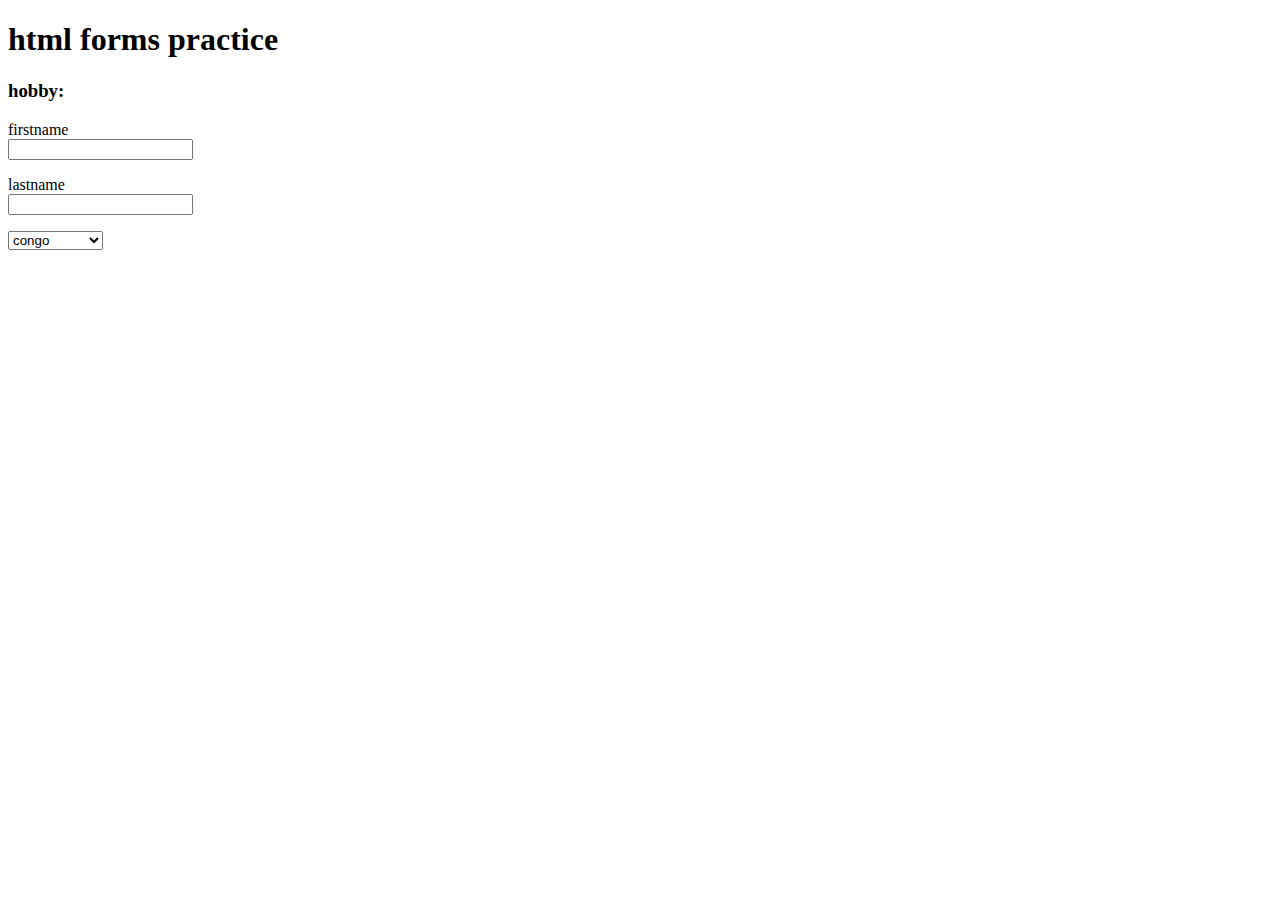
<file: index.html>
<!DOCTYPE html>
<html lang="en">
<head>
    <title>hello world</title>
    <meta charset="UTF-8">
    <meta http-equiv="X-UA-Compatible" content="IE=edge">
    <meta name="viewport" content="width=device-width, initial-scale=1.0">
    <title>Document</title>
</head>
<body>
    <h1>html forms practice</h1>
    <form action="">
        <p> <h3>hobby:</h3> </p>
        <label for="firstname">firstname</label> 
        <br><input type="text" id="firstname" name="firtname"> </br>
           <p> <label for="lastname">lastname</label> 
                <br><input type="text" id="lastname" name="lastname"> </br>
                    <p><select name="dropdown"> 
                        <option value="country"  selected>kenya</option>
                        <option value="country" selected>south sudan</option>
                        <option value="country" selected>ethiopia</option>
                        <option value="country" selected>uganda</option>
                        <option value="country" selected>congo</option>
                        </select>



    </form>
</body>
</html>
</file>
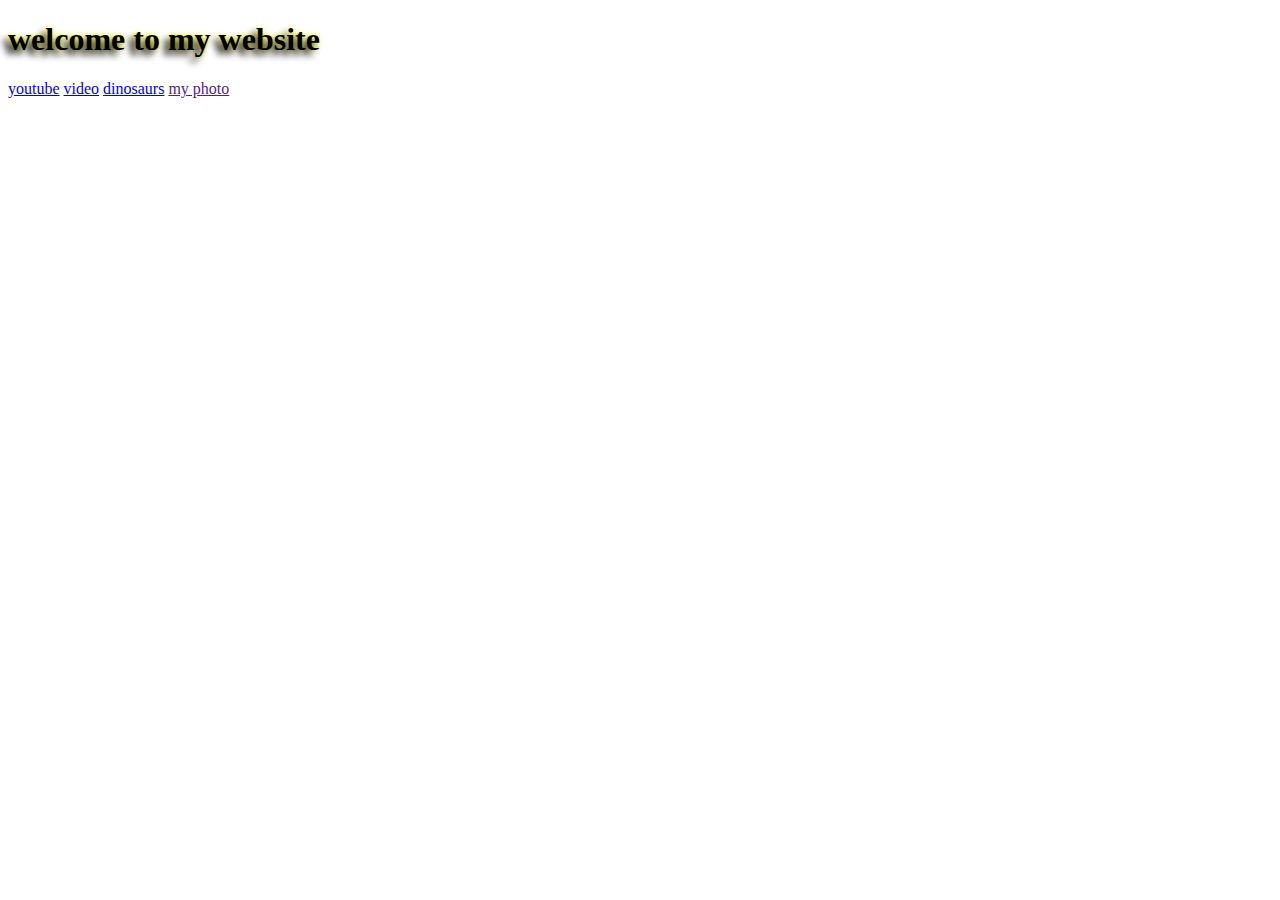
<file: .vscode/buom.html>
<!DOCTYPE html>
<html lang="en">
<head>
    <meta charset="UTF-8">
    <meta http-equiv="X-UA-Compatible" content="IE=edge">
    <meta name="viewport" content="width=device-width, initial-scale=1.0">
    <title>this is buom's website</title>
    <link rel="stylesheet" href="patai.css">
</head>
<body>
    <h1>welcome to my website</h1>
    <div id="githubavater">
        <a href="https://www.youtube.com/">youtube</a>
        <a href="https://www.youtube.com/results?search_query=dinosaur+video" autoplay>video</a>
        <a href="https://www.google.com/search?sxsrf=APwXEdf8AmLoPwrR6OAMuxdKcxI4gEUZ8w:1681284795870&q=images+of+dinosaurs&tbm=isch&source=univ&fir=Q1t6e2l9FalE9M%252CVZ26Chro6EocNM%252C_%253BZ49u58TSgk9O9M%252CAihDtCBl4jaCzM%252C_%253BcdXEJmaZwOsSgM%252C2-DK5jExA8wi-M%252C_%253BtDlXhNA1KQcbjM%252CI2fyRDCaQxqjoM%252C_%253BogeWKhJJtk-RKM%252CQ7s8H9P_GyS2fM%252C_%253B0kHBbhvLUQlY7M%252C2-DK5jExA8wi-M%252C_%253Br-xo1j4BPGfEXM%252C7Z2eUmxgHmsAxM%252C_%253BJV5d3kzY4FDVCM%252CI2fyRDCaQxqjoM%252C_%253BgBgMzU_a7SMvLM%252C9iELDdErtqSboM%252C_%253BGdZpFsR_D1y64M%252CFjhDiV3fiYSA6M%252C_%253Bgq_UhQtqv1jjGM%252CEjvJt2wtARO3sM%252C_%253Bcez8B2xSXia-nM%252Ch5YgdNvxYtgfyM%252C_%253BVPhG8yWmr7uZFM%252CO54UirCLvoogFM%252C_%253B9rbRuoWTjwwskM%252CIOP6dpt9ioHKaM%252C_&usg=AI4_-kRABH5c1Z_8_qguUo4goVKH4Whm3A&sa=X&ved=2ahUKEwiTipj46aP-AhXAV6QEHfjsDawQ7Al6BAgUEEM&biw=1536&bih=754&dpr=1.25">dinosaurs</a>
        <a href="">my photo</a>
    


    </div>
</body>
</html>
</file>
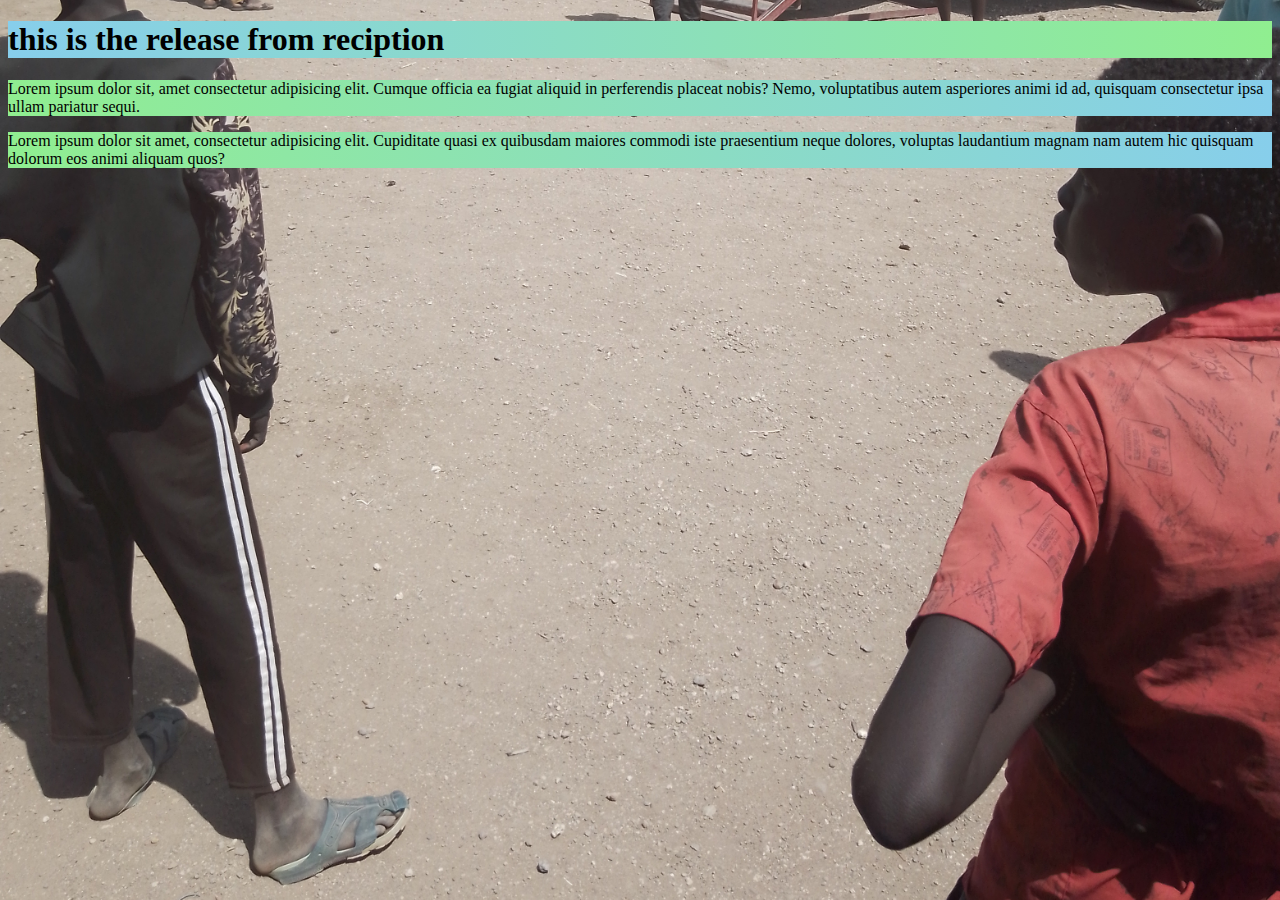
<file: .vscode/KB.HTML>
<!DOCTYPE html>
<html lang="en">
<head>
    <meta charset="UTF-8">
    <meta http-equiv="X-UA-Compatible" content="IE=edge">
    <meta name="viewport" content="width=device-width, initial-scale=1.0">
    <title>this  my first website</title>
    <link rel="stylesheet" href="BP.CSS">
</head>
<body>
    <h1>this is the release from reciption</h1>
    <p>Lorem ipsum dolor sit, amet consectetur adipisicing elit. Cumque officia ea fugiat aliquid in perferendis placeat nobis? Nemo, voluptatibus autem asperiores animi id ad, quisquam consectetur ipsa ullam pariatur sequi.</p>
    <p>Lorem ipsum dolor sit amet, consectetur adipisicing elit. Cupiditate quasi ex quibusdam maiores commodi iste praesentium neque dolores, voluptas laudantium magnam nam autem hic quisquam dolorum eos animi aliquam quos?</p>

</body>
</html>
</file>
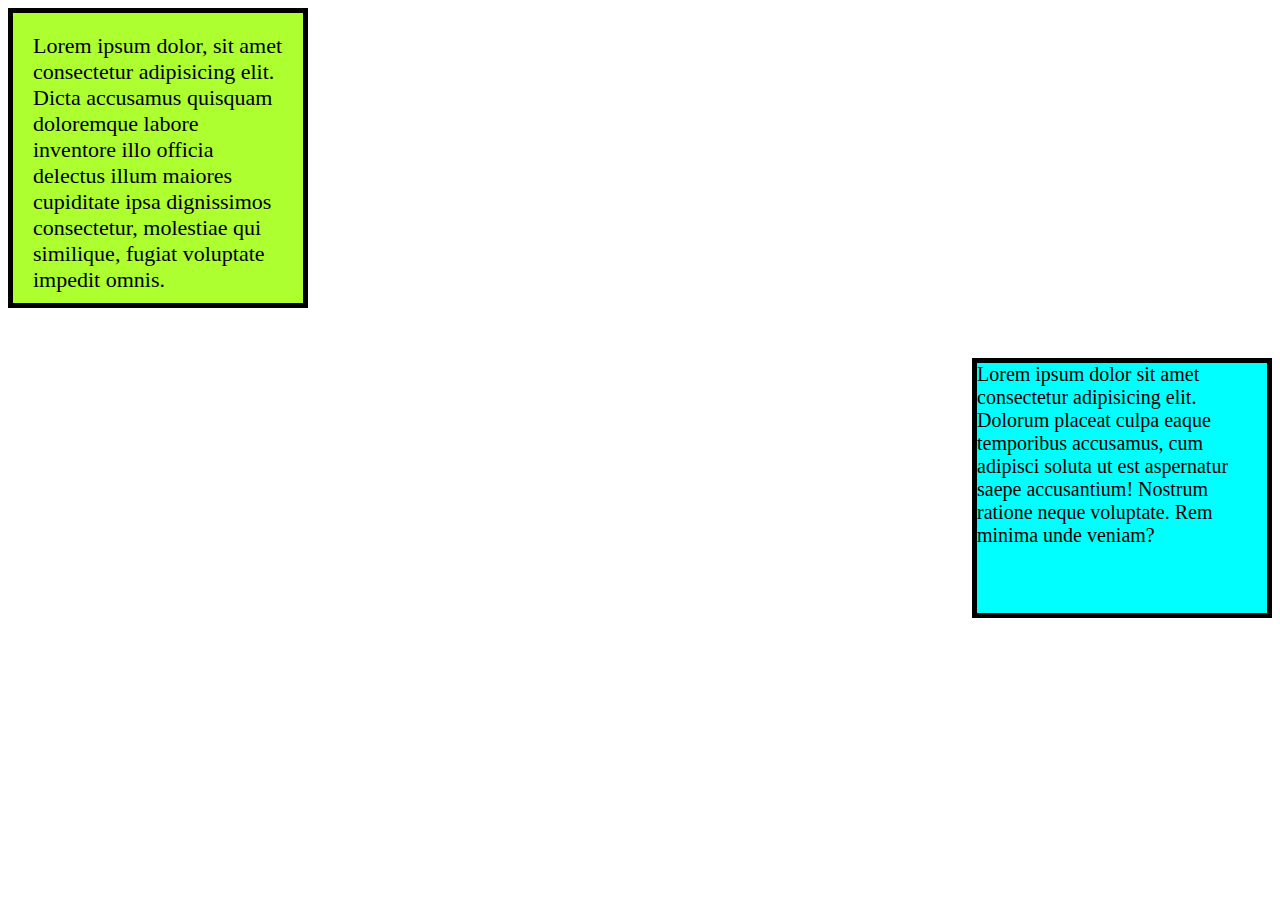
<file: .vscode/kuol.html>
<!DOCTYPE html>
<html lang="en">
<head>
    <meta charset="UTF-8">
    <meta http-equiv="X-UA-Compatible" content="IE=edge">
    <meta name="viewport" content="width=device-width, initial-scale=1.0">
    <title>this is Nhial's website</title>
    <link rel="stylesheet" href="Nhial.css">
</head>
<body>
    <div id="BOX1">Lorem ipsum dolor, sit amet consectetur adipisicing elit. Dicta accusamus quisquam doloremque labore inventore illo officia delectus illum maiores cupiditate ipsa dignissimos consectetur, molestiae qui similique, fugiat voluptate impedit omnis.</div>
    <div id="BOX2">Lorem ipsum dolor sit amet consectetur adipisicing elit. Dolorum placeat culpa eaque temporibus accusamus, cum adipisci soluta ut est aspernatur saepe accusantium! Nostrum ratione neque voluptate. Rem minima unde veniam?</div>
</body>
</html>
</file>
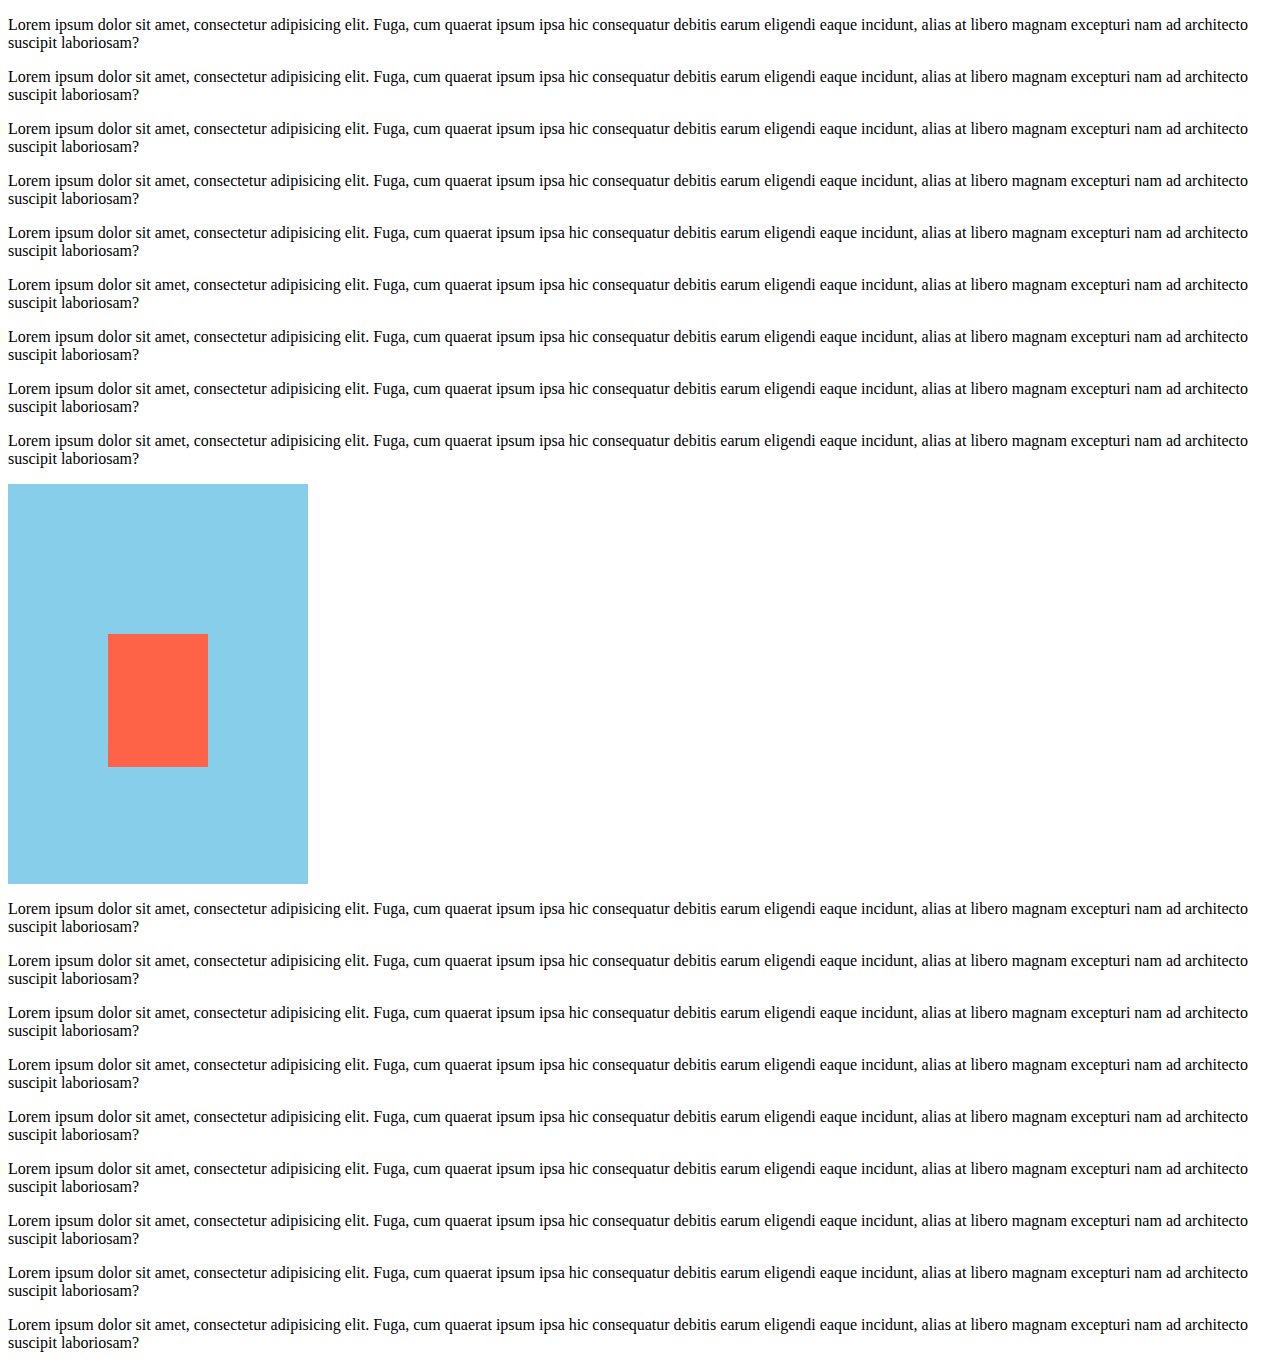
<file: .vscode/lk.html>
<!DOCTYPE html>
<html lang="en">
<head>
    <meta charset="UTF-8">
    <meta http-equiv="X-UA-Compatible" content="IE=edge">
    <meta name="viewport" content="width=device-width, initial-scale=1.0">
    <title>this is my father's website</title>
    <link rel="stylesheet" href="khan.css">
</head>
<body>
   <P>Lorem ipsum dolor sit amet, consectetur adipisicing elit. Fuga, cum quaerat ipsum ipsa hic consequatur debitis earum eligendi eaque incidunt, alias at libero magnam excepturi nam ad architecto suscipit laboriosam?</P>
   <P>Lorem ipsum dolor sit amet, consectetur adipisicing elit. Fuga, cum quaerat ipsum ipsa hic consequatur debitis earum eligendi eaque incidunt, alias at libero magnam excepturi nam ad architecto suscipit laboriosam?</P>
   <P>Lorem ipsum dolor sit amet, consectetur adipisicing elit. Fuga, cum quaerat ipsum ipsa hic consequatur debitis earum eligendi eaque incidunt, alias at libero magnam excepturi nam ad architecto suscipit laboriosam?</P>
   <P>Lorem ipsum dolor sit amet, consectetur adipisicing elit. Fuga, cum quaerat ipsum ipsa hic consequatur debitis earum eligendi eaque incidunt, alias at libero magnam excepturi nam ad architecto suscipit laboriosam?</P>
   <P>Lorem ipsum dolor sit amet, consectetur adipisicing elit. Fuga, cum quaerat ipsum ipsa hic consequatur debitis earum eligendi eaque incidunt, alias at libero magnam excepturi nam ad architecto suscipit laboriosam?</P>
   <P>Lorem ipsum dolor sit amet, consectetur adipisicing elit. Fuga, cum quaerat ipsum ipsa hic consequatur debitis earum eligendi eaque incidunt, alias at libero magnam excepturi nam ad architecto suscipit laboriosam?</P>
   <P>Lorem ipsum dolor sit amet, consectetur adipisicing elit. Fuga, cum quaerat ipsum ipsa hic consequatur debitis earum eligendi eaque incidunt, alias at libero magnam excepturi nam ad architecto suscipit laboriosam?</P>
   <P>Lorem ipsum dolor sit amet, consectetur adipisicing elit. Fuga, cum quaerat ipsum ipsa hic consequatur debitis earum eligendi eaque incidunt, alias at libero magnam excepturi nam ad architecto suscipit laboriosam?</P>
   <P>Lorem ipsum dolor sit amet, consectetur adipisicing elit. Fuga, cum quaerat ipsum ipsa hic consequatur debitis earum eligendi eaque incidunt, alias at libero magnam excepturi nam ad architecto suscipit laboriosam?</P>
   <DIv id="BOX1">
    <DIv id="BOX2"></DIv>
   </DIv>
   
   <P>Lorem ipsum dolor sit amet, consectetur adipisicing elit. Fuga, cum quaerat ipsum ipsa hic consequatur debitis earum eligendi eaque incidunt, alias at libero magnam excepturi nam ad architecto suscipit laboriosam?</P>
   <P>Lorem ipsum dolor sit amet, consectetur adipisicing elit. Fuga, cum quaerat ipsum ipsa hic consequatur debitis earum eligendi eaque incidunt, alias at libero magnam excepturi nam ad architecto suscipit laboriosam?</P>
   <P>Lorem ipsum dolor sit amet, consectetur adipisicing elit. Fuga, cum quaerat ipsum ipsa hic consequatur debitis earum eligendi eaque incidunt, alias at libero magnam excepturi nam ad architecto suscipit laboriosam?</P>
   <P>Lorem ipsum dolor sit amet, consectetur adipisicing elit. Fuga, cum quaerat ipsum ipsa hic consequatur debitis earum eligendi eaque incidunt, alias at libero magnam excepturi nam ad architecto suscipit laboriosam?</P>
   <P>Lorem ipsum dolor sit amet, consectetur adipisicing elit. Fuga, cum quaerat ipsum ipsa hic consequatur debitis earum eligendi eaque incidunt, alias at libero magnam excepturi nam ad architecto suscipit laboriosam?</P>
   <P>Lorem ipsum dolor sit amet, consectetur adipisicing elit. Fuga, cum quaerat ipsum ipsa hic consequatur debitis earum eligendi eaque incidunt, alias at libero magnam excepturi nam ad architecto suscipit laboriosam?</P>
   <P>Lorem ipsum dolor sit amet, consectetur adipisicing elit. Fuga, cum quaerat ipsum ipsa hic consequatur debitis earum eligendi eaque incidunt, alias at libero magnam excepturi nam ad architecto suscipit laboriosam?</P>
   <P>Lorem ipsum dolor sit amet, consectetur adipisicing elit. Fuga, cum quaerat ipsum ipsa hic consequatur debitis earum eligendi eaque incidunt, alias at libero magnam excepturi nam ad architecto suscipit laboriosam?</P>
   <P>Lorem ipsum dolor sit amet, consectetur adipisicing elit. Fuga, cum quaerat ipsum ipsa hic consequatur debitis earum eligendi eaque incidunt, alias at libero magnam excepturi nam ad architecto suscipit laboriosam?</P>
</body>
</html>
</file>
<file: .vscode/patai.css>
h1{
text-shadow: -5px 5px 7px black, 0px 0px 5px yellow;
}
</file>
<file: .vscode/BP.CSS>
h1{
    background: linear-gradient(to right, skyblue,lightgreen);
    
}
p{
    background:linear-gradient(to left,skyblue,lightgreen)
    
}
body{
    background-image: url(myrelease.jpg);
    background-repeat: no-repeat;
    background-position: center;
 
    background-size: cover;
}
</file>
<file: .vscode/Nhial.css>
#BOX1{
    border: 5px solid;
    width: 250px;
    height: 250px;
    font-size: 22px;
    background-color: greenyellow;
    padding: 20px;
}
#BOX2{
 border: 5px solid; 
 width: 290px;  
 height: 250px;
 font-size: 20px;
 background-color: aqua;

 margin-top: 50px;
 margin-left: 50px;
 margin-bottom: 50px;
 margin-left: auto;

}
</file>
<file: .vscode/khan.css>
#BOX1{
    border: 1px;
    height: 300pt;
    width: 300px;
    background-color: skyblue;
    position: relative;
    top: 0Px;

}
#BOX2{
    border: 1px;
    height: 100pt;
    width: 100px;
    background-color: tomato;

    position: absolute;
    top: 150px;
    left: 100px;

}
</file>
